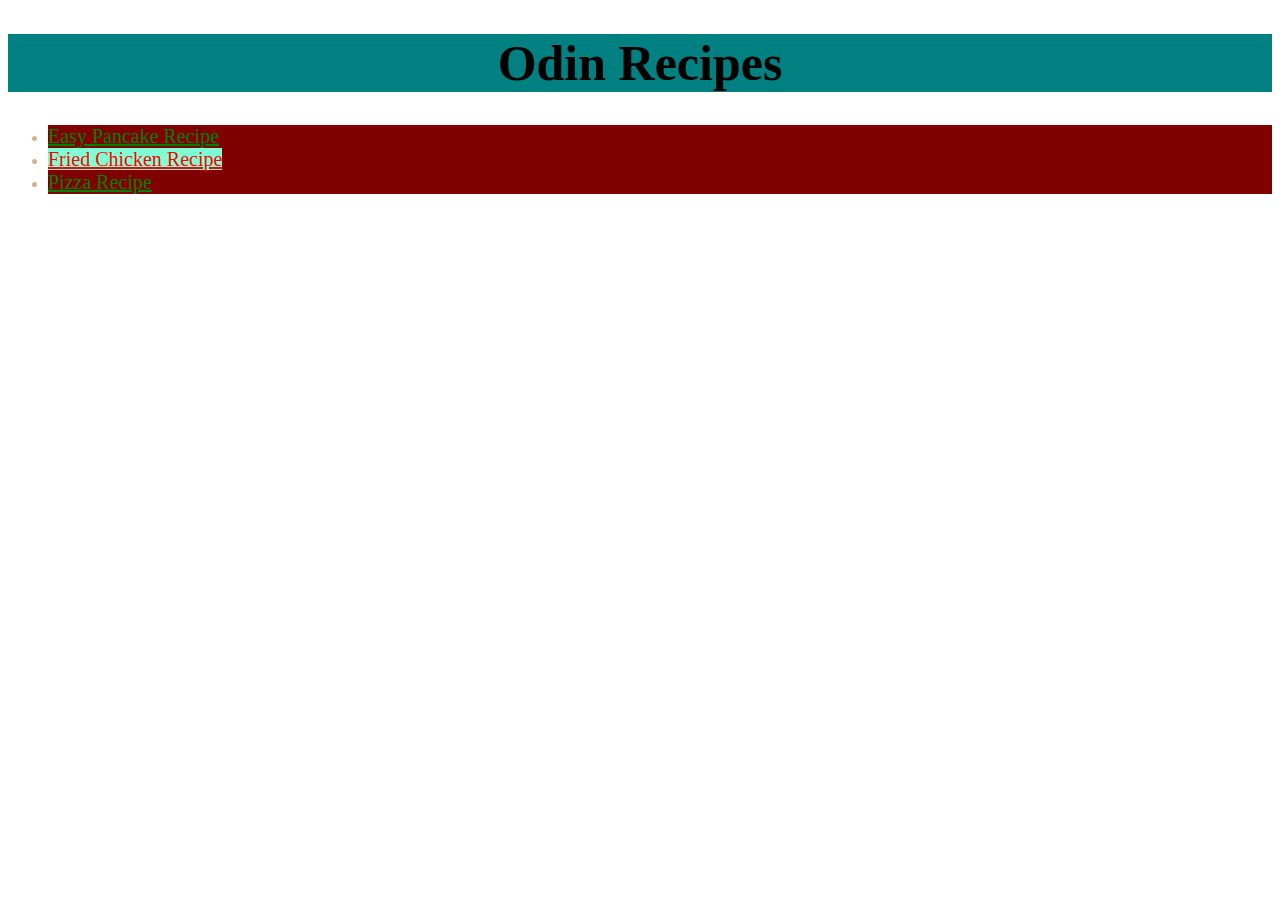
<file: index.html>
<!DOCTYPE html>

<html lang="en">
    <head>
        <meta charset="UTF-8">
        <title>Odin Project Recipes</title>
        <link rel="stylesheet" href="style.css">
    </head>
    <body>
        <h1>Odin Recipes</h1>
        <ul>
            <li><a href="recipes/pancakes.html" >Easy Pancake Recipe</a></li>
            <li><a href="recipes/friedchicken.html" class="middle">Fried Chicken Recipe</a></li>
            <li><a href="recipes/pizza.html">Pizza Recipe</a></li>
        </ul>
    </body>

</html>
</file>
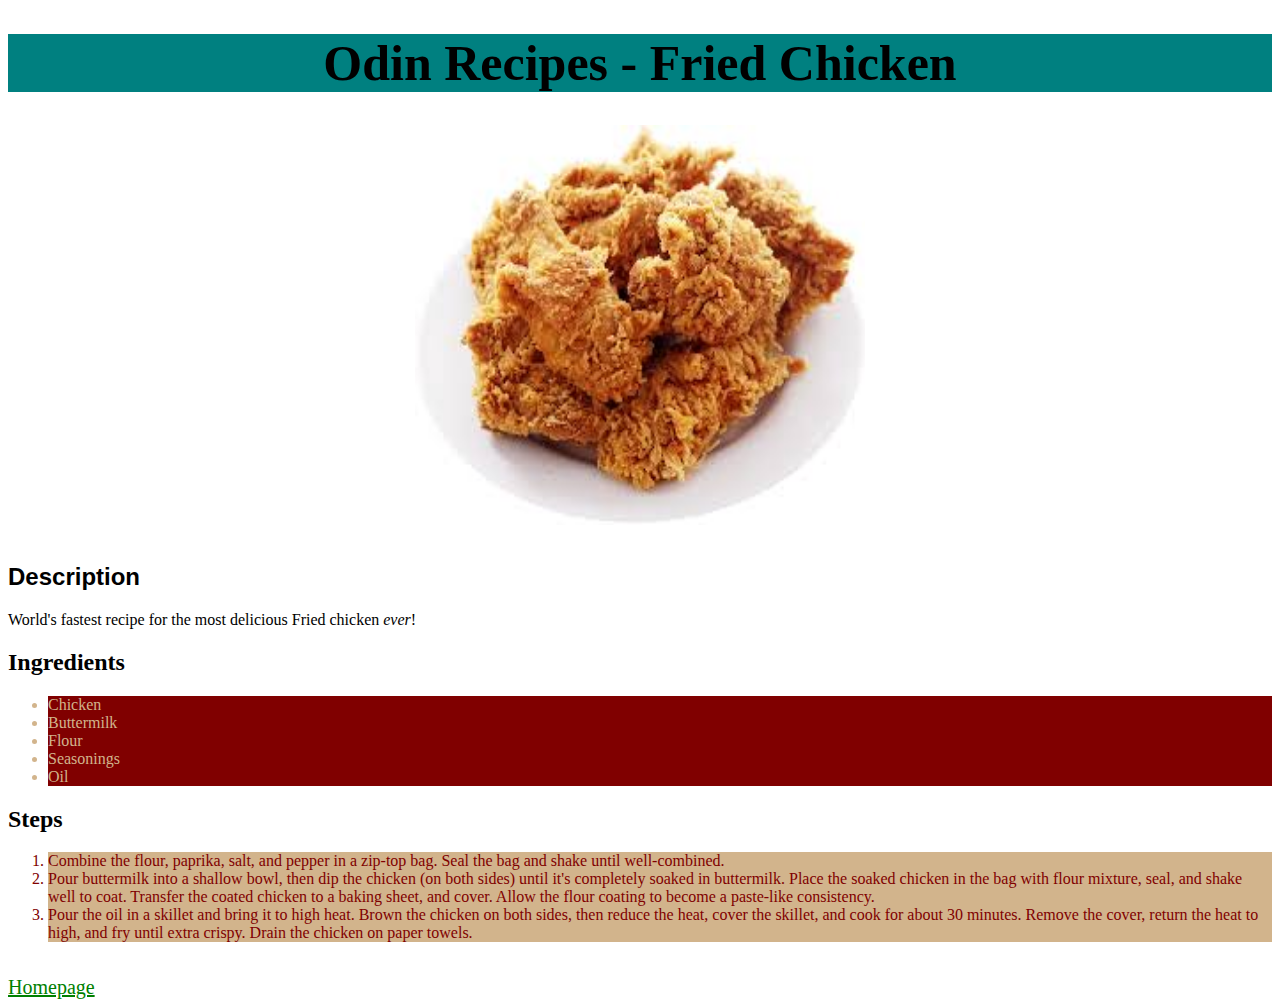
<file: recipes/friedchicken.html>
<!DOCTYPE html>

<html lang="en">
    <head>
        <meta charset="UTF-8">
        <title>Odin Recipe - Fried Chicken</title>
        <link rel="stylesheet" href="../style.css">
    </head>
    <body>
        <h1>Odin Recipes - Fried Chicken</h1>
        <img src="../img/examplefriedchicken.jpeg" alt="Scrumptious Fried Chicken" width="450" height="400">
        <br>
        <h2 id="desc">Description</h2>
        <p>World's fastest recipe for the most delicious Fried chicken <em>ever</em>!</p>
        <h2>Ingredients</h2>
        <ul>
            <li>Chicken</li>
            <li>Buttermilk</li>
            <li>Flour</li>
            <li>Seasonings</li>
            <li>Oil</li>
        </ul>
        <h2>Steps</h2>
        <ol>
            <li>Combine the flour, paprika, salt, and pepper in a zip-top bag. Seal the bag and shake until well-combined.</li>
            <li>Pour buttermilk into a shallow bowl, then dip the chicken (on both sides) until it's completely soaked in buttermilk. Place the soaked chicken in the bag with flour mixture, seal, and shake well to coat. Transfer the coated chicken to a baking sheet, and cover. Allow the flour coating to become a paste-like consistency.</li>
            <li>Pour the oil in a skillet and bring it to high heat. Brown the chicken on both sides, then reduce the heat, cover the skillet, and cook for about 30 minutes. Remove the cover, return the heat to high, and fry until extra crispy. Drain the chicken on paper towels.</li>
        </ol>
        <br>
        <a href="../index.html">Homepage</a>
    </body>
</html>
</file>
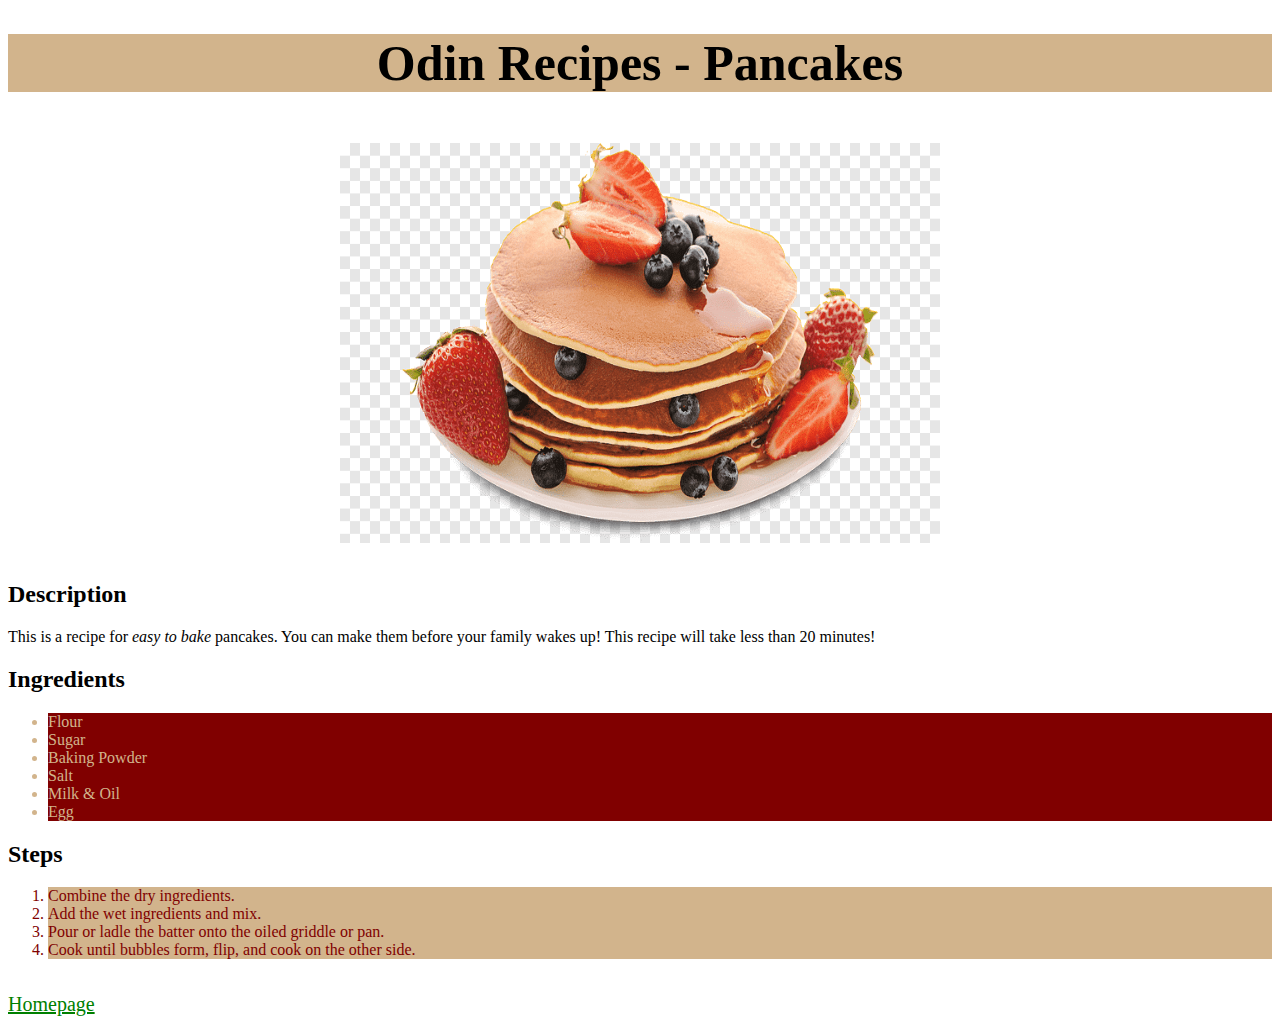
<file: recipes/pancakes.html>
<!DOCTYPE html>

<html lang="en">
    <head>
        <meta charset="UTF-8">
        <title>Odin Recipes - Pancakes</title>
        <link rel="stylesheet" href="../style.css">
    </head>
    <body>
        <h1 class="pan">Odin Recipes - Pancakes</h1>
        <br>
        <img src="../img/ExamplePancakes.png" alt="Delicious Pancakes fit for the gods"
            width="600" height="400">
        <br>
        <h2>Description</h2>
        <p>This is a recipe for <em>easy to bake</em> pancakes.
            You can make them before your family wakes up!
            This recipe will take less than 20 minutes!
        </p>
        <h2>Ingredients</h2>
        <ul>
            <li>Flour</li>
            <li>Sugar</li>
            <li>Baking Powder</li>
            <li>Salt</li>
            <li>Milk & Oil</li>
            <li>Egg</li>
        </ul>
        <h2>Steps</h2>
        <ol>
            <li>Combine the dry ingredients.</li>
            <li>Add the wet ingredients and mix.</li>
            <li>Pour or ladle the batter onto the oiled griddle or pan.</li>
            <li>Cook until bubbles form, flip, and cook on the other side.</li>
        </ol>
        <br>
        <a href="../index.html">Homepage</a>
    </body>
</html>
</file>
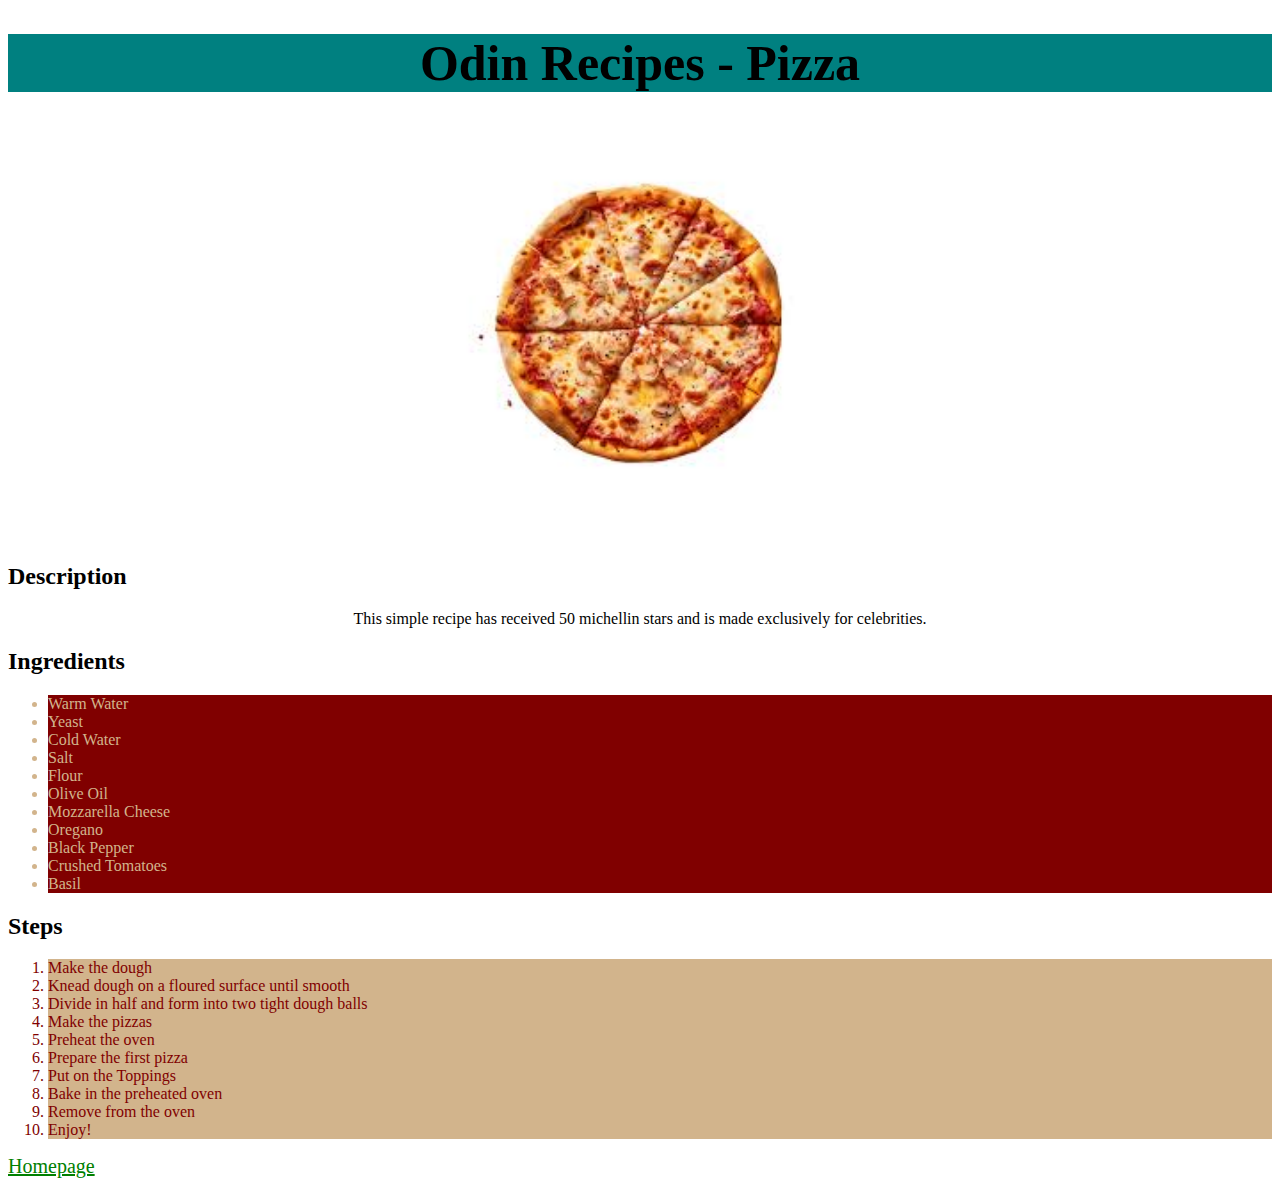
<file: recipes/pizza.html>
<!DOCTYPE html>

<html lang="en">
    <head>
        <meta charset="UTF-8">
        <title>Odin Recipes - Pizza</title>
        <link rel="stylesheet" href="../style.css">
    </head>
    <body>
        <h1>Odin Recipes - Pizza</h1>
        <img src="../img/examplepizza.jpeg" alt="Super cheesy pizza!" width="400" height="400">
        <br>
        <h2>Description</h2>
        <div class="center"><p class="crazy">This simple recipe has received 50 michellin stars and is made exclusively for celebrities.</p></div>
        <h2>Ingredients</h2>
        <ul>
            <li>Warm Water</li>
            <li>Yeast</li>
            <li>Cold Water</li>
            <li>Salt</li>
            <li>Flour</li>
            <li>Olive Oil</li>
            <li>Mozzarella Cheese</li>
            <li>Oregano</li>
            <li>Black Pepper</li>
            <li>Crushed Tomatoes</li>
            <li>Basil</li>
        </ul>
        <h2>Steps</h2>
        <ol>
            <li>Make the dough</li>
            <li>Knead dough on a floured surface until smooth</li>
            <li>Divide in half and form into two tight dough balls</li>
            <li>Make the pizzas</li>
            <li>Preheat the oven</li>
            <li>Prepare the first pizza</li>
            <li>Put on the Toppings</li>
            <li>Bake in the preheated oven</li>
            <li>Remove from the oven</li>
            <li>Enjoy!</li>
        </ol>
        <a href="../index.html">Homepage</a>
    </body>
</html>
</file>
<file: style.css>
h1 {
    font-size : 50px;
    background-color: teal;
    text-align: center;
}

a {
    color: green;
    font-size: 20px;
}

.middle{
    color: red;
    background-color: aquamarine;
}

.pan{
    background-color: tan;
}

img{
    display: block;
    margin-left: auto;
    margin-right: auto;
}
ul li{
    color: tan;
    background-color: maroon;
}

ol li{
    color: maroon;
    background-color: tan;
}

#desc{
    font-family: 'Gill Sans', 'Gill Sans MT', Calibri, 'Trebuchet MS', sans-serif;
}

h2{
    font-family: cursive;
}

.center{
    max-width: fit-content;
    margin-left: auto;
    margin-right: auto;
}
</file>
